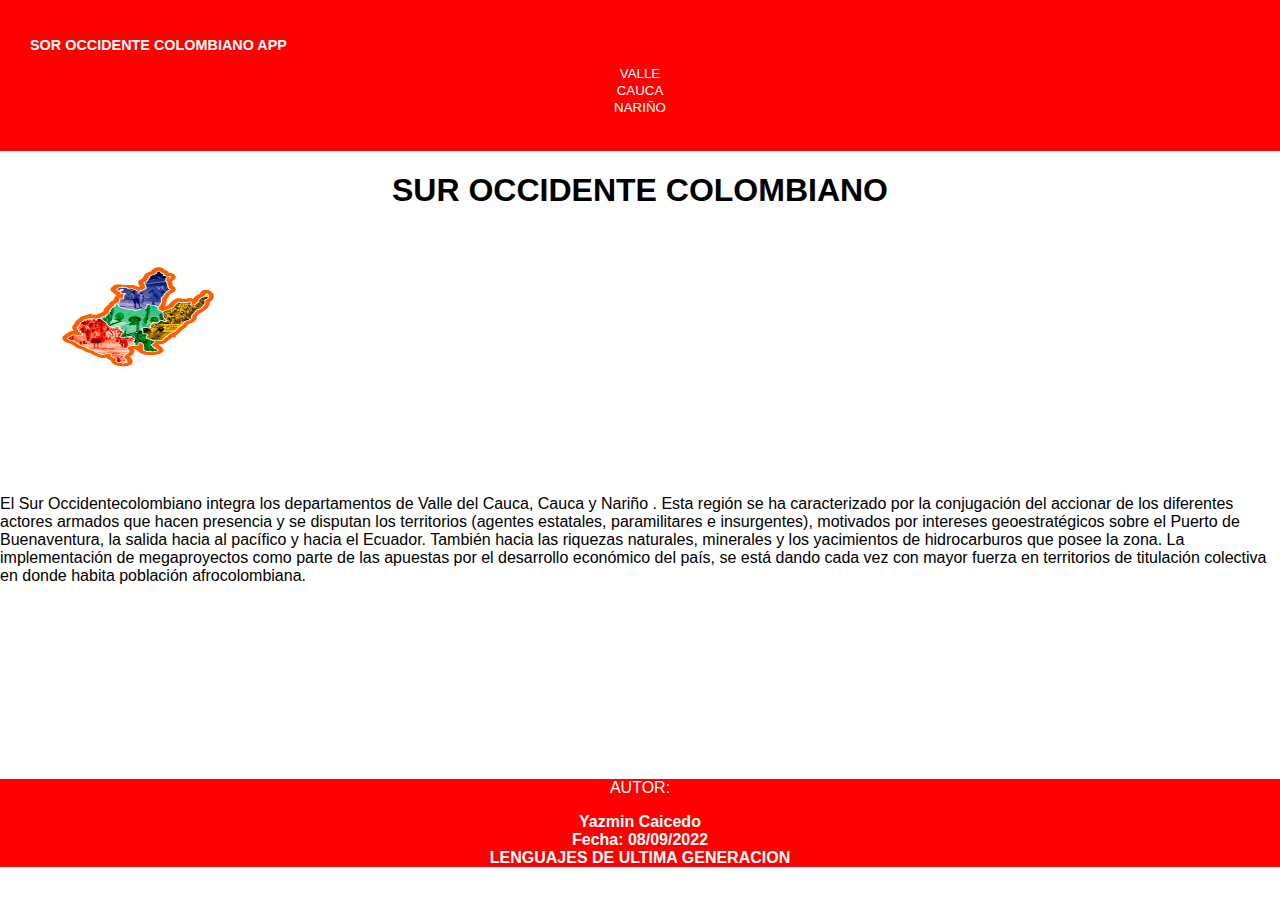
<file: index.html>
<!DOCTYPE html>
<html lang="en">
<head>
    <meta charset="UTF-8">
    <meta http-equiv="X-UA-Compatible" content="IE=edge">
    <meta name="viewport" content="width=device-width, initial-scale=1.0">
    <title>Sur Occidente</title>
    <link rel="stylesheet" href="estilos.css">
</head>
<body>
    <head>
    <body>
        <header>
            <div class="container">
                <div class="logo">
                    <nav>
                        <h2>SOR OCCIDENTE COLOMBIANO APP</h2>
                        <button onclick="location.href='valle.html' " class="">VALLE</button>
                        <button onclick="location.href='cauca.html' " class="">CAUCA</button>
                        <button onclick="location.href='nariño.html' " class="">NARIÑO</button>    
                    </nav>
                </div>
            </div>
        </header> 
    </head>
    <h1>SUR OCCIDENTE COLOMBIANO</h1><br><br>
    <section class="img-container">


     <article>
        <div class="imagennariño-principal">
            <img src="img/SUROCCIDENTE.jpg" alt="" width="300" height="100"><br><br><br><br><br><br><br>
        </div>
            <div class="texto">
                <p>El Sur Occidentecolombiano integra los departamentos de Valle del Cauca, Cauca y Nariño
                    . Esta región se ha caracterizado por la conjugación 
                    del accionar de los diferentes actores armados que hacen presencia
                     y se disputan los territorios (agentes estatales, paramilitares e insurgentes), 
                     motivados por intereses geoestratégicos
                     sobre el Puerto de Buenaventura, la salida hacia al pacífico y hacia el Ecuador. 
                    También hacia las riquezas naturales,
                     minerales y los yacimientos de hidrocarburos que posee la zona.
                    
                    La implementación de megaproyectos como parte de las apuestas por el desarrollo 
                    económico del país, se está dando cada vez con mayor fuerza en territorios de titulación
                     colectiva en donde habita población afrocolombiana.</p><br><br><br><br><br><br><br><br><br>
            </div>
        </section>
     </article>   
    


    <footer>
        <div class="container">
           <p>AUTOR: </p>
           <h3>Yazmin Caicedo<br>Fecha: 08/09/2022<br> LENGUAJES DE ULTIMA GENERACION </h3>
        </div>
    </footer>

</body>
</html>
</file>
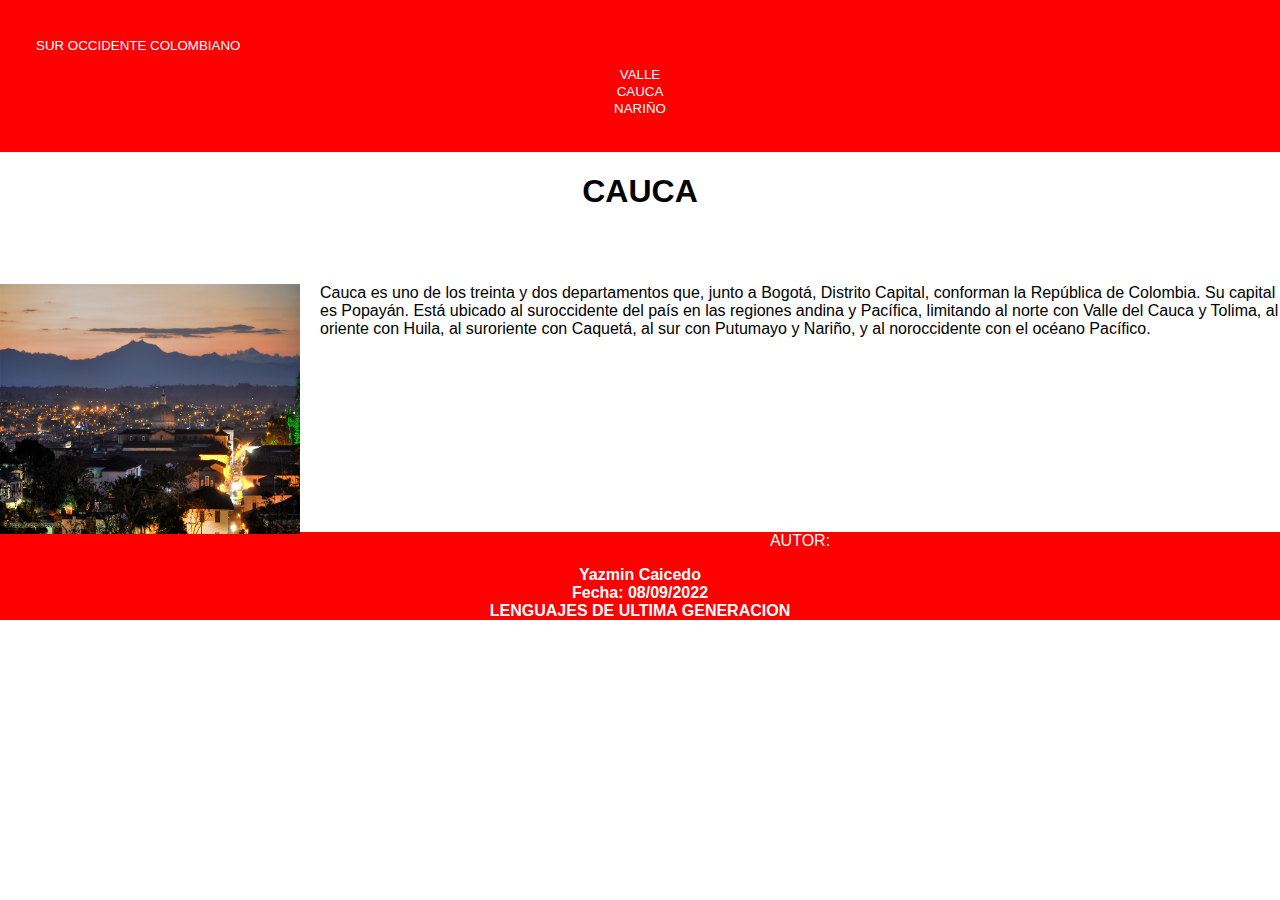
<file: cauca.html>
<!DOCTYPE html>
<html lang="en">
<head>
    <meta charset="UTF-8">
    <meta http-equiv="X-UA-Compatible" content="IE=edge">
    <meta name="viewport" content="width=device-width, initial-scale=1.0">
    <title>Sur Occidente</title>
    <link rel="stylesheet" href="estilos.css">
</head>
<body>
    </head>
<body>
    <head>
    <body>
        <header>
            <div class="container">
                <div class="logo">
                    <nav>
                        <h2> <button onclick="location.href='index.html' " class="">SUR OCCIDENTE COLOMBIANO</button> </h2>
                        <button onclick="location.href='valle.html' " class="">VALLE</button>
                        <button onclick="location.href='cauca.html' " class="">CAUCA</button>
                        <button onclick="location.href='nariño.html' " class="">NARIÑO</button>
                        
                    </nav>
                </div>
            </div>
        </header> 
    </head>
    <h1>CAUCA</h1><br><br>
    <section class="img-container">


     <article>
        <div class="imagen-principal">
            <img src="CAUCA/img/CAUCA.jpg" alt="" width="300" height="250"><br><br><br><br><br><br><br><br><br><br><br>
        </div>
            <div class="texto">
                <p>Cauca es uno de los treinta y dos departamentos que, junto a Bogotá, Distrito Capital,
                    conforman la República de Colombia. 
                   Su capital es Popayán. Está ubicado al suroccidente del país en las regiones andina
                    y Pacífica, limitando al norte con Valle del Cauca y Tolima, al oriente con Huila,
                    al suroriente con Caquetá, al sur con Putumayo y Nariño, y al noroccidente con el océano 
                    Pacífico.</p><br><br><br><br><br><br><br><br><br>
            </div>
        </section>

     </article>   
    


    <footer>
        <div class="container">
           <p>AUTOR: </p>
           <h3>Yazmin Caicedo<br>Fecha: 08/09/2022<br> LENGUAJES DE ULTIMA GENERACION </h3>
        </div>
    </footer>

</body>
</html>
</file>
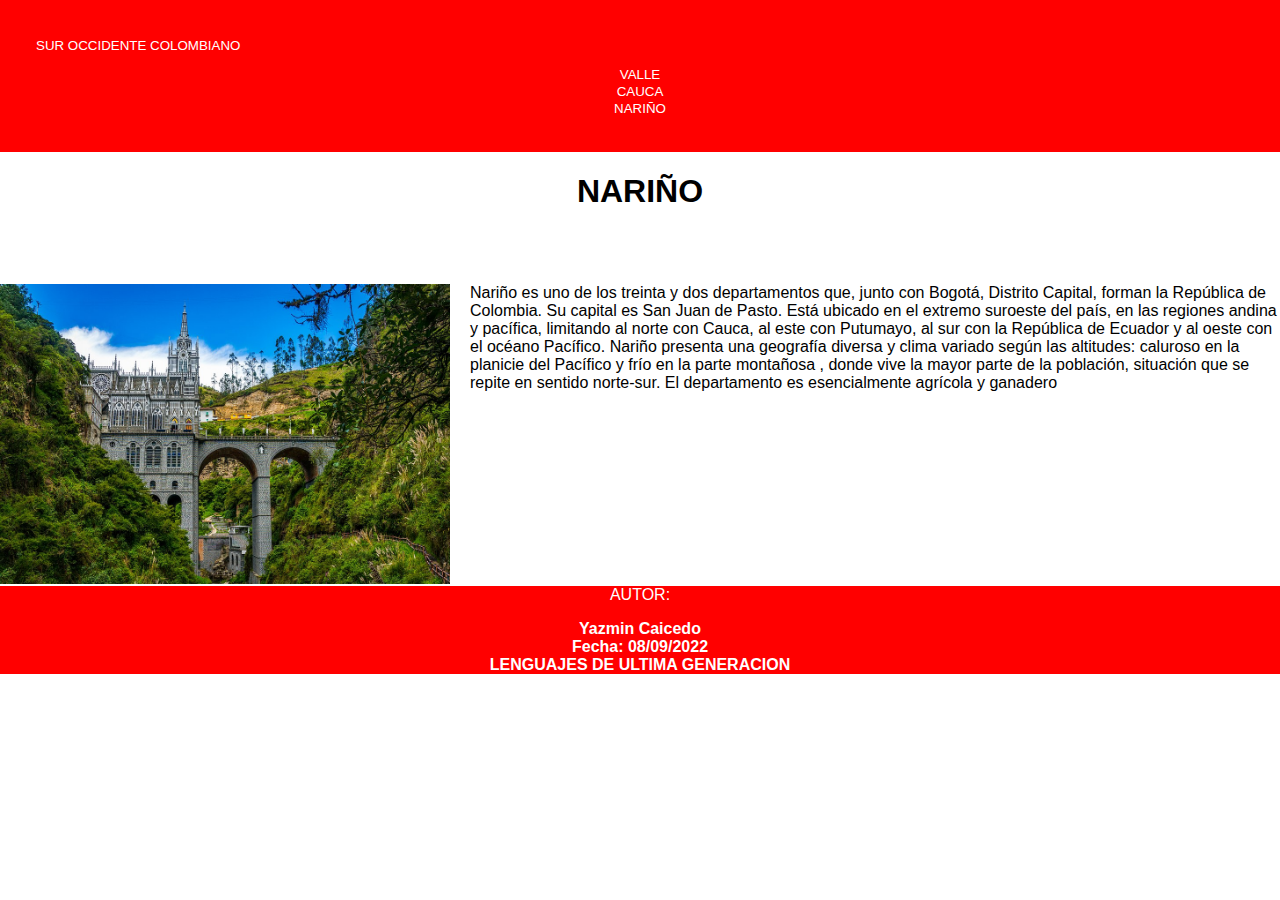
<file: nariño.html>
<!DOCTYPE html>
<html lang="en">
<head>
    <meta charset="UTF-8">
    <meta http-equiv="X-UA-Compatible" content="IE=edge">
    <meta name="viewport" content="width=device-width, initial-scale=1.0">
    <title>Sur Occidente</title>
    <link rel="stylesheet" href="estilos.css">
</head>
<body>
    </head>
<body>
    <head>
    <body>
        <header>
            <div class="container">
                <div class="logo">
                    <nav>
                        <h2> <button onclick="location.href='index.html' " class="">SUR OCCIDENTE COLOMBIANO</button> </h2>
                        <button onclick="location.href='valle.html' " class="">VALLE</button>
                        <button onclick="location.href='cauca.html' " class="">CAUCA</button>
                        <button onclick="location.href='nariño.html' " class="">NARIÑO</button>
                        
                    </nav>
                </div>
            </div>
        </header> 
    </head>
    <h1>NARIÑO</h1><br><br>
    <section class="img-container">


     <article>
        <div class="imagen-principal">
            <img src="NARIÑO/img/NARIÑO.jpg" alt="" width="450" height="300"><br><br><br><br><br><br><br>
        </div>
            <div class="texto">
                <p>Nariño es uno de los treinta y dos departamentos que, junto con Bogotá, Distrito Capital, 
                    forman la República de Colombia. 
                    Su capital es San Juan de Pasto. Está ubicado en el extremo suroeste del país, 
                    en las regiones andina y pacífica,
                     limitando al norte con Cauca, al este con Putumayo, al sur con la República
                     de Ecuador y al oeste con el océano Pacífico.
                    
                    Nariño presenta una geografía diversa y clima variado según las altitudes: caluroso 
                    en la planicie del Pacífico y frío en la parte montañosa
                    , donde vive la mayor parte de la población, situación que se repite en sentido norte-sur. 
                    El departamento es esencialmente agrícola y ganadero</p><br><br><br><br><br><br><br><br><br>
            </div>
        </section>

     </article>   
    


    <footer>
        <div class="container">
           <p>AUTOR: </p>
           <h3>Yazmin Caicedo<br>Fecha: 08/09/2022<br> LENGUAJES DE ULTIMA GENERACION </h3>
        </div>
    </footer>

</body>
</html>
</file>
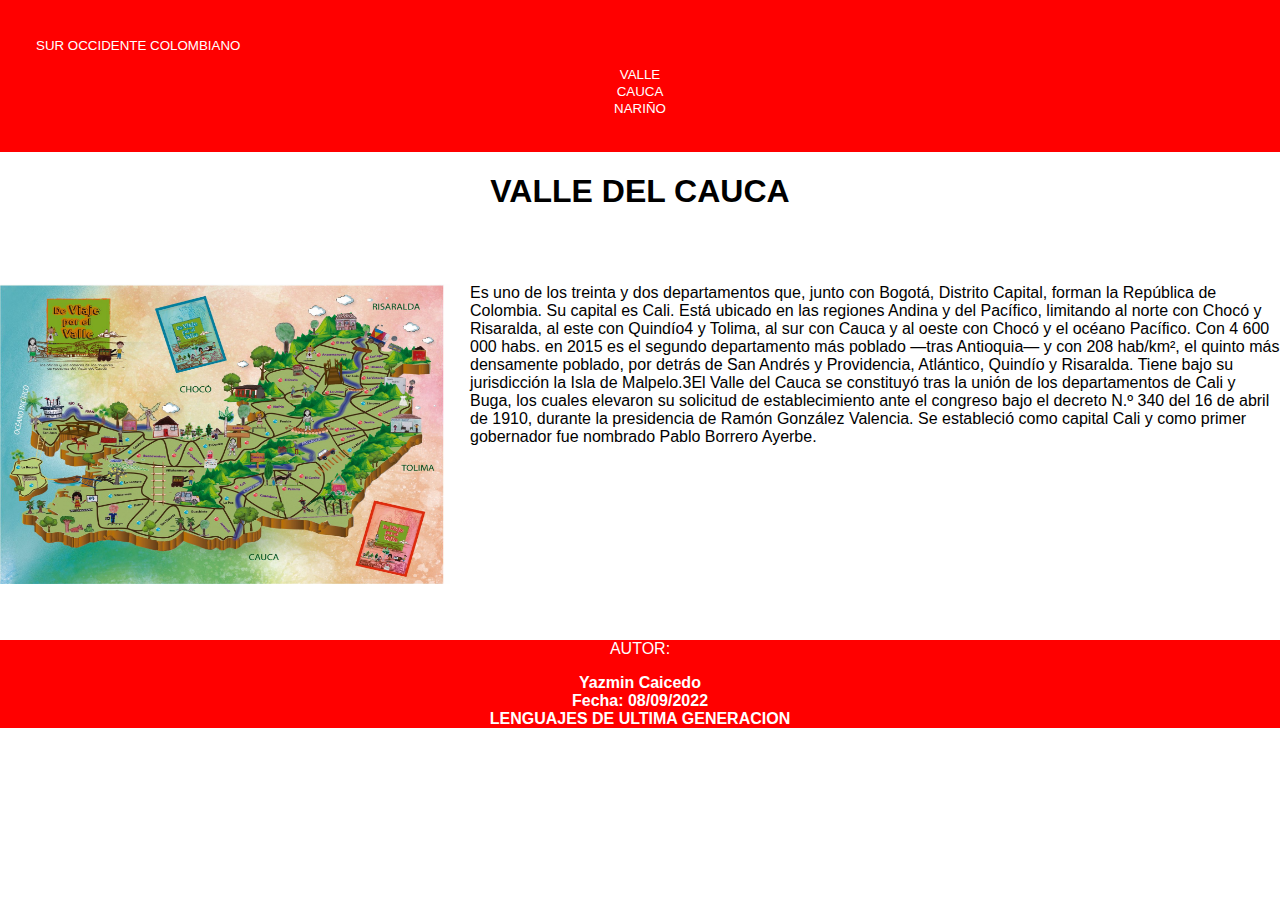
<file: valle.html>
<!DOCTYPE html>
<html lang="en">
<head>
    <meta charset="UTF-8">
    <meta http-equiv="X-UA-Compatible" content="IE=edge">
    <meta name="viewport" content="width=device-width, initial-scale=1.0">
    <title>Sur Occidente</title>
    <link rel="stylesheet" href="estilos.css">
</head>
<body>
    </head>
<body>
    <head>
    <body>
        <header>
            <div class="container">
                <div class="logo">
                    <nav>
                        <h2> <button onclick="location.href='index.html' " class="">SUR OCCIDENTE COLOMBIANO</button> </h2>
                        <button onclick="location.href='valle.html' " class="">VALLE</button>
                        <button onclick="location.href='cauca.html' " class="">CAUCA</button>
                        <button onclick="location.href='nariño.html' " class="">NARIÑO</button>
                        
                    </nav>
                </div>
            </div>
        </header> 
    </head>
    <h1>VALLE DEL CAUCA</h1><br><br>
    <section class="img-container">


     <article>
        <div class="imagen-principal">
            <img src="VALLE/img/VALLE.jpg" alt="" width="450" height="300"><br><br><br><br><br><br><br>
        </div>
            <div class="texto">
                <p>Es uno de los treinta y dos departamentos que, junto con Bogotá, Distrito Capital, 
                    forman la República de Colombia. Su capital es Cali. Está ubicado en las regiones 
                    Andina y del Pacífico, limitando al norte con Chocó y Risaralda, al este con Quindío4
                     y Tolima, al sur con Cauca y al oeste con Chocó y el océano Pacífico.
                     Con 4 600 000 habs. en 2015 es el segundo departamento más poblado —tras Antioquia— y
                     con 208 hab/km², el quinto más densamente poblado, por detrás de 
                    San Andrés y Providencia, Atlántico, Quindío y Risaralda.
                    
                    Tiene bajo su jurisdicción la Isla de Malpelo.3​ 
                    El Valle del Cauca se constituyó tras la unión de los departamentos de Cali y Buga, 
                    los cuales elevaron su solicitud de establecimiento ante el congreso bajo el decreto 
                    N.º 340 del 16 de abril de 1910, durante la presidencia de Ramón González Valencia. 
                    Se estableció como capital Cali y como primer gobernador fue nombrado 
                    Pablo Borrero Ayerbe.</p><br><br><br><br><br><br><br><br><br>
            </div>
        </section>

     </article>   
    


    <footer>
        <div class="container">
           <p>AUTOR: </p>
           <h3>Yazmin Caicedo<br>Fecha: 08/09/2022<br> LENGUAJES DE ULTIMA GENERACION </h3>
        </div>
    </footer>

</body>
</html>
</file>
<file: estilos.css>
*{
    box-sizing: border-box /*Para que los elementos no crezcan mas del dorbe que les asignamos, eje margin*/
}

body{
    font-family: 'Roboto', sans-serif;
    margin: 0%;
}
h1{text-align: center;}


button{
    border: none;
    color: white;
    background-color:red;
    list-style: none;

    
    /*PENDIENTE CENTRAR BOTON*/
}


header{
    background-color: red;
    font-size: 1.5em;
    text-align: center;
    color: white;
    

}
header .logo{ /*LOGO*/
    margin: 0%;
    padding: 25px 30px;
    font-weight: bold;
    color: white;
    font-size: 0.4em;
    text-align: left;
}
header nav{
    padding-top: 0px;  /*Tamano del NAV*/
    display: flex;
    flex-direction: column;
    align-items: left;
    padding-bottom: 10px;
} 

header.container{
    display: flex;
    flex-direction: column;
    align-items: left;
}


.img-container{
    columns: auto;
}
.imagen-principal{
    text-align: left;
    display: flex;
    float: left;
    background-position: left left;
    margin-right: 20px; /*DISTANCIA DESDE LA FOTO A LA MARGEN*/
    
}
.texto .p{   /*SOLO TEXTO*/
    text-align: right;
    font-size: 1.0em;
    
}


footer{
    background-color: red;
   
}
footer p{
    text-align: center;
    color: white;
    font-size: 1.0em;
}
footer h3{
    text-align: center;
    color: white;
    font-size: 1.0em;
}
.imagennariño-{
    text-align: justify;
}
</file>
